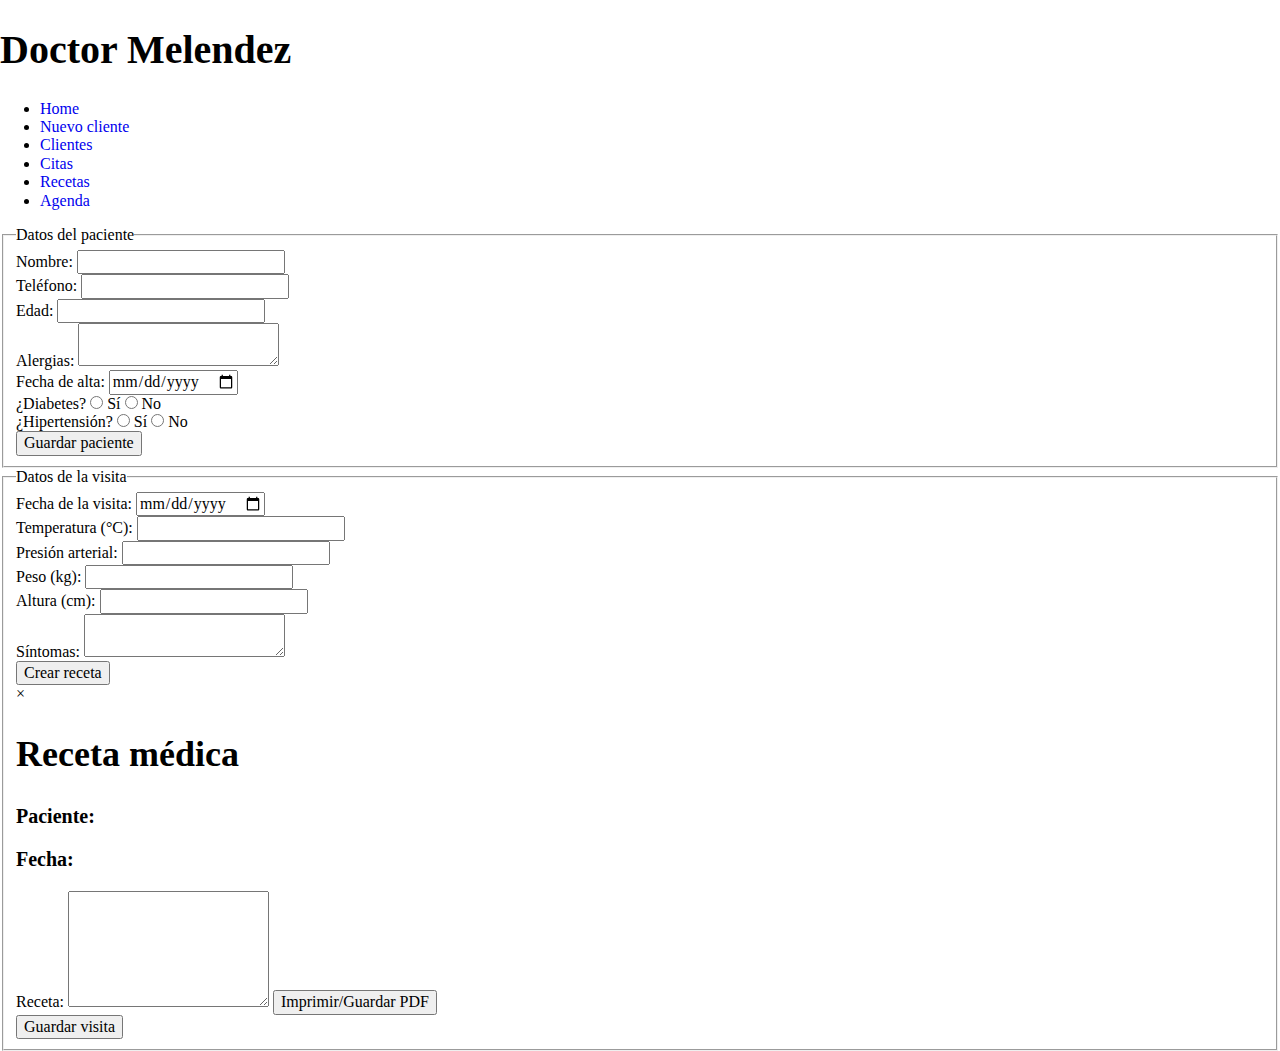
<file: nuevo-cliente.html>
<!DOCTYPE html>
<html lang="es">

<head>
    <meta charset="UTF-8">
    <meta name="viewport" content="width=device-width, initial-scale=1.0">
    <title>nuevo-cliente</title>
    <link rel="stylesheet" href="css/normalize.css">
    <link rel="preconnect" href="https://fonts.googleapis.com">
    <link rel="preconnect" href="https://fonts.gstatic.com" crossorigin>
    <link
        href="https://fonts.googleapis.com/css2?family=Open+Sans:ital,wght@0,300..800;1,300..800&family=Roboto:ital,wght@0,100..900;1,100..900&display=swap"
        rel="stylesheet">
    <link rel="stylesheet" href="css/app.css">
</head>

<body>

    <main class="main">
        <aside class="aside">
            <footer class="footer">
                <h1 class="heading">Doctor Melendez</h1>
            </footer>
            <nav class="navegacion">
                <ul class="navegacion-lista">
                    <li class="lista"><a href="index.html">Home</a></li>
                    <li class="lista activo"><a href="nuevo-cliente.html">Nuevo cliente</a></li>
                    <li class="lista"><a href="#">Clientes</a></li>
                    <li class="lista"><a href="#">Citas</a></li>
                    <li class="lista"><a href="#">Recetas</a></li>
                    <li class="lista"><a href="#">Agenda</a></li>
                </ul>
            </nav>
        </aside>
        <!-- Formulario paciente -->
        <form id="form-paciente" class="form-paciente">
            <fieldset>
                <legend>Datos del paciente</legend>
                <div class="campo">
                    <label for="paciente">Nombre:</label>
                    <input type="text" id="paciente" name="paciente">
                </div>
                <div class="campo">
                    <label for="telefono">Teléfono:</label>
                    <input type="tel" id="telefono" name="telefono">
                </div>
                <div class="campo">
                    <label for="edad">Edad:</label>
                    <input type="number" id="edad" name="edad">
                </div>
                <div class="campo">
                    <label for="alergias">Alergias:</label>
                    <textarea id="alergias" name="alergias"></textarea>
                </div>
                <div class="campo">
                    <label for="fecha_alta">Fecha de alta:</label>
                    <input type="date" id="fecha_alta" name="fecha_alta">
                </div>
                <div class="campo radio-grupo">
                    <span>¿Diabetes?</span>
                    <input type="radio" id="diabetes_si" name="diabetes" value="si">
                    <label class="no-pading" for="diabetes_si">Sí</label>
                    <input type="radio" id="diabetes_no" name="diabetes" value="no">
                    <label class="no-pading" for="diabetes_no">No</label>
                </div>

                <div class="campo radio-grupo">
                    <span>¿Hipertensión?</span>
                    <input type="radio" id="hipertension_si" name="hipertension" value="si">
                    <label class="no-pading" for="hipertension_si">Sí</label>
                    <input type="radio" id="hipertension_no" name="hipertension" value="no">
                    <label class="no-pading" for="hipertension_no">No</label>
                </div>

                <button type="submit">Guardar paciente</button>
            </fieldset>
        </form>

        <form id="form-visita" class="form-visita">
            <fieldset>
                <legend>Datos de la visita</legend>

                <div class="campo">
                    <label for="fecha_visita">Fecha de la visita:</label>
                    <input type="date" id="fecha_visita" name="fecha_visita">
                </div>

                <div class="campo">
                    <label for="temperatura">Temperatura (°C):</label>
                    <input type="number" id="temperatura" name="temperatura" step="0.1">
                </div>

                <div class="campo">
                    <label for="presion">Presión arterial:</label>
                    <input type="text" id="presion" name="presion">
                </div>

                <div class="campo">
                    <label for="peso">Peso (kg):</label>
                    <input type="number" id="peso" name="peso" step="0.1">
                </div>

                <div class="campo">
                    <label for="altura">Altura (cm):</label>
                    <input type="number" id="altura" name="altura">
                </div>

                <div class="campo">
                    <label for="sintomas">Síntomas:</label>
                    <textarea id="sintomas" name="sintomas"></textarea>
                </div>

                <!-- Aquí va la receta -->
                <!-- Botón que abre modal -->
                <button type="button" id="abrirModalReceta">Crear receta</button>

                <!-- Modal -->
                <div id="modalReceta" class="modal">
                    <div class="modal-contenido">
                        <span class="cerrar">&times;</span>
                        <h2>Receta médica</h2>
                        <p><strong>Paciente:</strong> <span id="pacienteModal"></span></p>
                        <p><strong>Fecha:</strong> <span id="fechaModal"></span></p>

                        <label for="textoReceta">Receta:</label>
                        <textarea id="textoReceta" rows="6"></textarea>

                        <button id="imprimirReceta">Imprimir/Guardar PDF</button>
                    </div>
                </div>



                <button type="submit">Guardar visita</button>
            </fieldset>
        </form>

        <script src="nuevo-cliente.js"></script>
</body>

</html>
</file>
<file: css/app.css>
html {
  font-size: 62.5%;
  box-sizing: border-box;
}
*,
*:before,
*:after {
  box-sizing: inherit;
}

body {
  font-size: 1.6rem;
}

p {
  font-size: 2rem;
}
.contenedor {
  width: 95%;
  max-width: 1200px;
  margin: 0 auto;
}

a {
  text-decoration: none;
}

img {
  max-width: 100%;
  display: block;
}

h1,
h2,
h3 {
  font-weight: 900;
}
h1 {
  font-size: 4rem;
}
h2 {
  font-size: 3.6rem;
}
h3 {
  font-size: 3.2rem;
}
</file>
